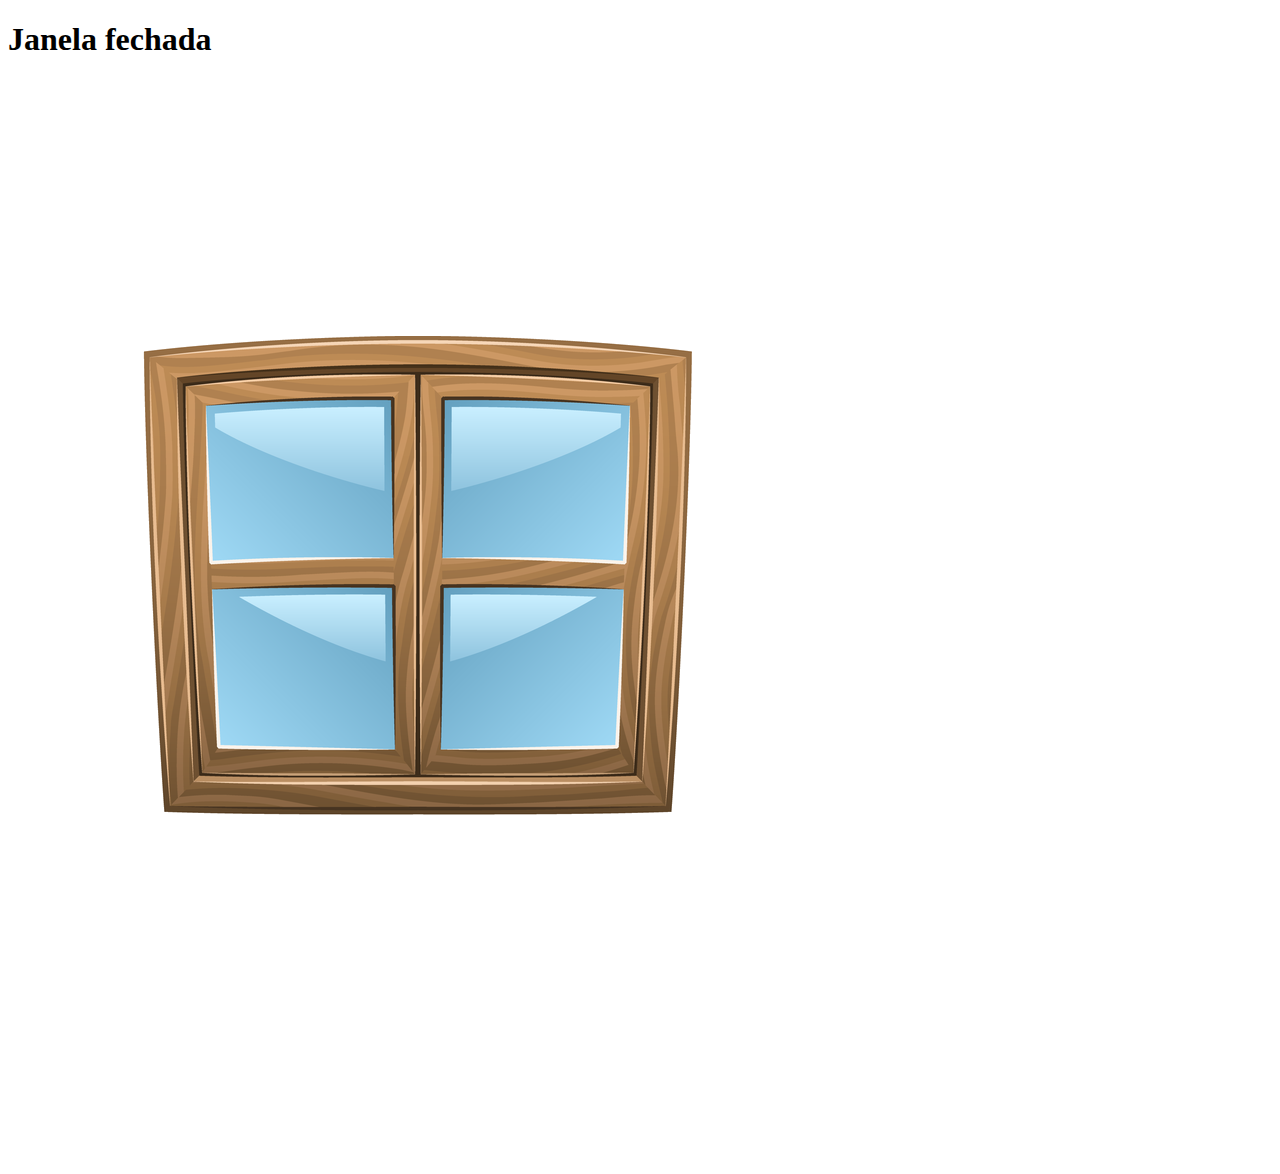
<file: Atividade 12/index.html>
<!DOCTYPE html>
<html lang="pt-br">
<head>
    <meta charset="UTF-8">
    <title>Atividade 12</title>
    <script src="Atividade12.js"></script>
</head>
<body onload="janelaFechada(this)" >
    <h1 id="titulo">Abra a Janela</h1>
    <img src="janelafechada.png" onclick="janelaQuebrada(this)" onmouseover="janelaAberta(this)" onmouseout="janelaFechada(this)">
</body>
</html>
</file>
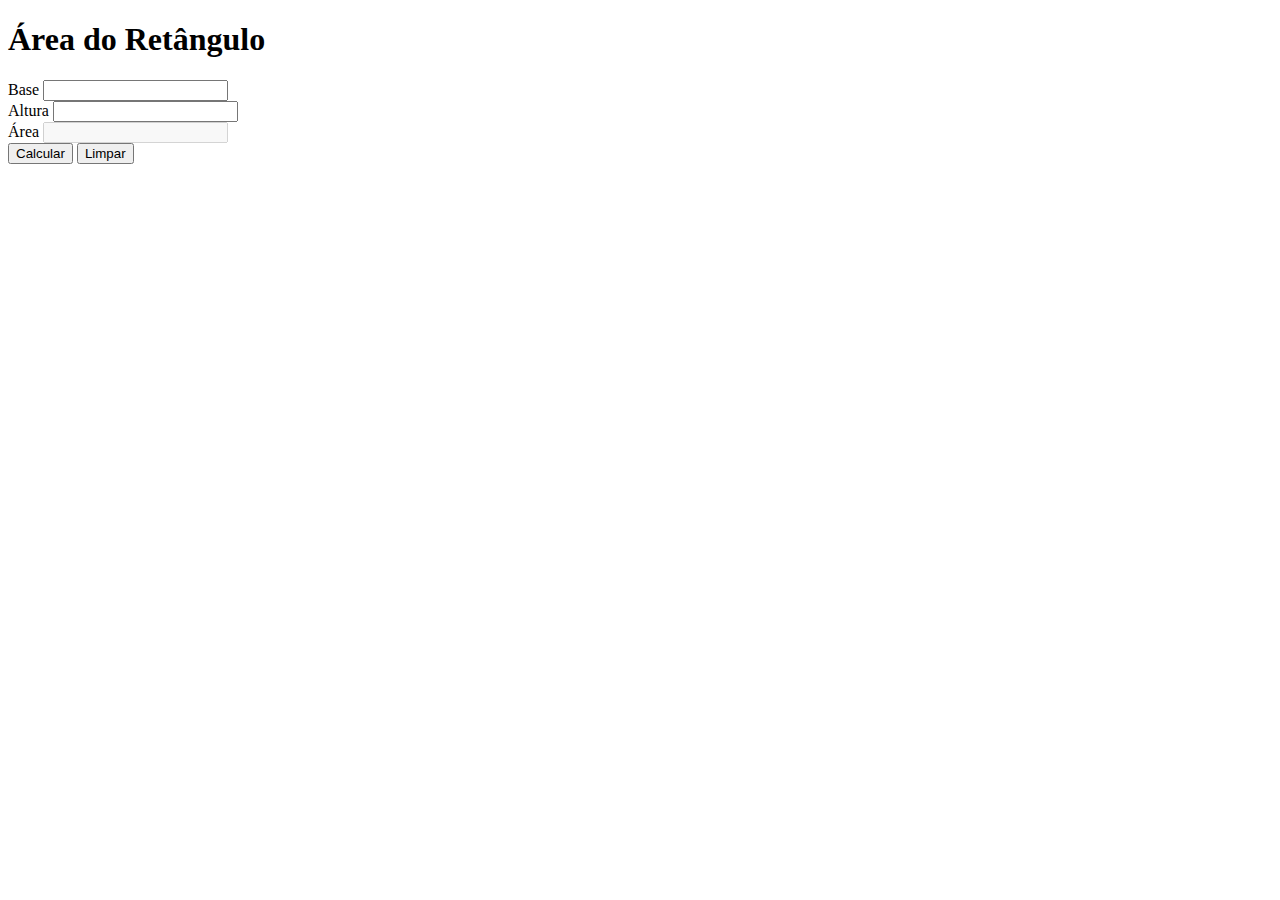
<file: Atividade 11/AreaRetangulo_index.html>
<!DOCTYPE html>
<html lang="pt-BR">

<head>
    <meta charset="UTF-8">
    <meta name="viewport" content="width=device-width, initial-scale=1.0">

    <link href="https://cdn.jsdelivr.net/npm/bootstrap@5.0.2/dist/css/bootstrap.min.css" rel="stylesheet" integrity="sha384-EVSTQN3/azprG1Anm3QDgpJLIm9Nao0Yz1ztcQTwFspd3yD65VohhpuuCOmLASjC" crossorigin="anonymous">

    <script src="AreaRetangulo.js" defer></script>

    <title>Area do Retângulo</title>
</head>

<body class="bg-dark text-light">

    <style>
        body {
            
            min-height: 100%;
            background-image: url(https://as1.ftcdn.net/v2/jpg/02/18/78/62/1000_F_218786237_pAVQyvbTsqlHAbiSDWet5t0NubsnpznV.jpg);
            background-size: cover;
            background-repeat: no-repeat;
            background-position: center;
            background-size:1850px;
            align-items: center;
        }

    </style>
</head>

<section class="container mt-5">

    <h1 class="text-success mb-3">Área do  Retângulo</h1>

    <form class="row">

        <div class="col-sm-12 col-md-4">
            <label for="base" class="form-label">Base</label>
            <input type="number" id="base" name="base" class="form-control mb-4">
        </div>

        <div class="col-sm-12 col-md-4">
            <label for="altura" class="form-label">Altura</label>
            <input type="number" id="altura" name="altura" class="form-control mb-4">
        </div>

        <div class="col-sm-12 col-md-4">
            <label for="area" class="form-label">Área</label>
            <input type="text" id="area" name="area" class="form-control mb-4" disabled>
        </div>

        <div>
            <button type="button" id="btnCalcular" name="btnCalcular" class="btn btn-success">Calcular</button>
            <button type="button" id="btnLimpar" name="btnLimpar" class="btn btn-warning">Limpar</button>
        </div>

    </form>
</section>

</body>

</html>
</file>
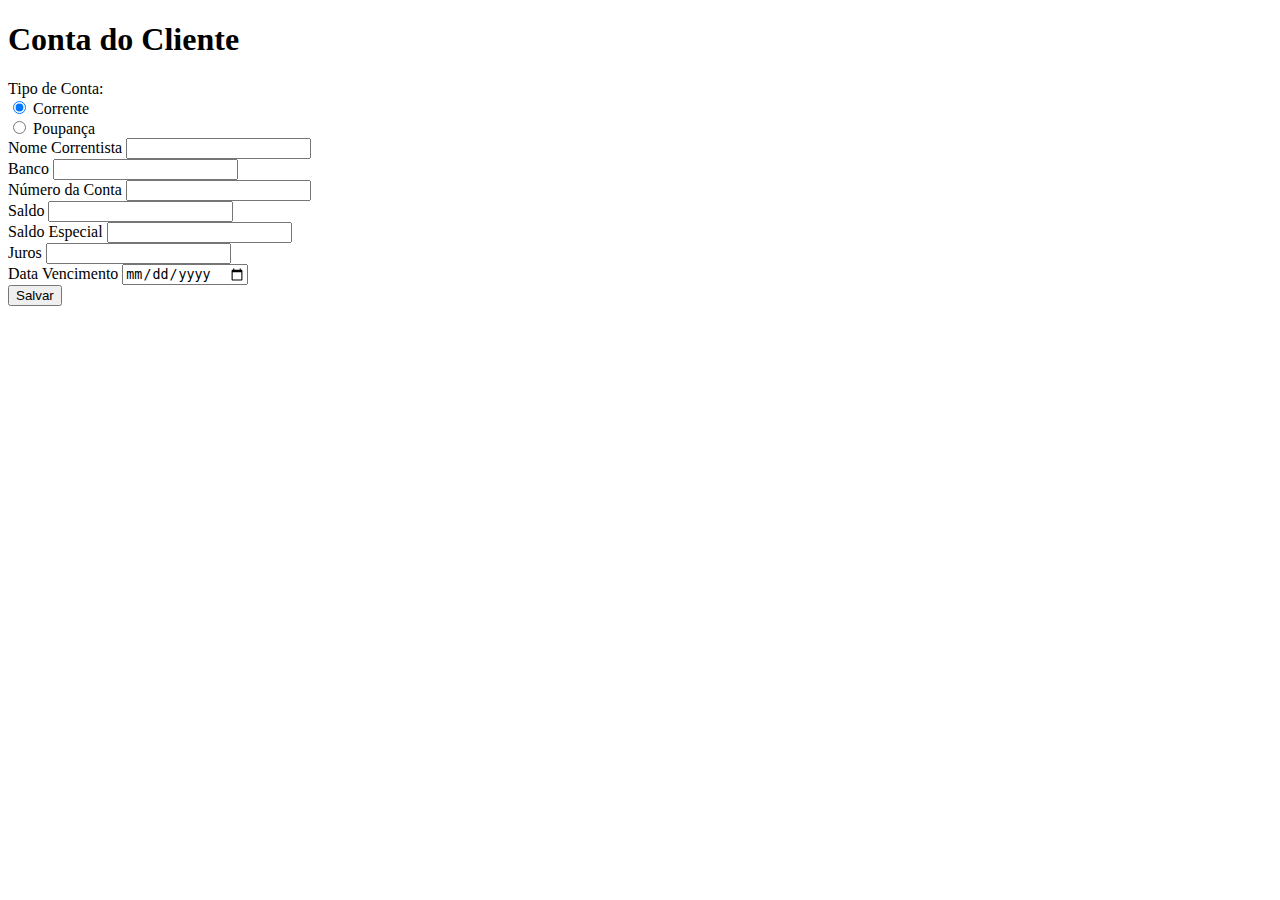
<file: Atividade 11/ContaCorrente_index.html>
<!DOCTYPE html>
<html lang="pt-BR">

<head>
    <meta charset="UTF-8">
    <meta name="viewport" content="width=device-width, initial-scale=1.0">

    <link href="https://cdn.jsdelivr.net/npm/bootstrap@5.0.2/dist/css/bootstrap.min.css" rel="stylesheet"
        integrity="sha384-EVSTQN3/azprG1Anm3QDgpJLIm9Nao0Yz1ztcQTwFspd3yD65VohhpuuCOmLASjC" crossorigin="anonymous">

    <script src="ContaCorrente.js" defer></script>

    <title>Conta do Cliente</title>
</head>

<body class="bg-dark text-light">

    <style>
        body {
            
            min-height: 100%;
            background-image: url(https://as1.ftcdn.net/v2/jpg/02/18/78/62/1000_F_218786237_pAVQyvbTsqlHAbiSDWet5t0NubsnpznV.jpg);
            background-size: cover;
            background-repeat: no-repeat;
            background-position: center;
            background-size:1850px;
            align-items: center;
        }

    </style>

    <section class="container mt-5">

        <h1 class="text-success mb-3">Conta do Cliente</h1>

        <div class="my-4">
            <label for="tipo" class="form-label">Tipo de Conta:</label>
            <div class="form-check">
                <input class="form-check-input" type="radio" name="rTipo" id="rCorrente" value="0"
                    onchange="atualizarTipo()" checked>
                <label class="form-check-label" for="rCorrente">
                    Corrente
                </label>
            </div>
            <div class="form-check">
                <input class="form-check-input" type="radio" name="rTipo" id="rPoupanca" value="1"
                    onchange="atualizarTipo()">
                <label class="form-check-label" for="rPoupanca">
                    Poupança
                </label>
            </div>
        </div>

        <form class="row mb-3">

            <div class="col-sm-12 col-md-6">
                <label for="nomeCorrentista" class="form-label">Nome Correntista</label>
                <input type="text" id="nomeCorrentista" name="nomeCorrentista" class="form-control mb-4">
            </div>

            <div class="col-sm-12 col-md-6">
                <label for="banco" class="form-label">Banco</label>
                <input type="text" id="banco" name="banco" class="form-control mb-4">
            </div>

            <div class="col-sm-12 col-md-6">
                <label for="numeroConta" class="form-label">Número da Conta</label>
                <input type="number" id="numeroConta" name="numeroConta" class="form-control mb-4">
            </div>

            <div class="col-sm-12 col-md-6">
                <label for="saldoConta" class="form-label">Saldo</label>
                <input type="number" id="saldoConta" name="saldoConta" class="form-control mb-4">
            </div>

            <section id="corrente" class="row">
                <div class="col-sm-12 col-md-6">
                    <label for="saldoEspecial" class="form-label">Saldo Especial</label>
                    <input type="number" id="saldoEspecial" name="saldoEspecial" class="form-control mb-4">
                </div>
            </section>

            <section id="poupanca" class="row d-none">
                <div class="col-sm-12 col-md-6">
                    <label for="juros" class="form-label">Juros</label>
                    <input type="number" id="juros" name="juros" class="form-control mb-4">
                </div>

                <div class="col-sm-12 col-md-6">
                    <label for="dataVencimento" class="form-label">Data Vencimento</label>
                    <input type="date" id="dataVencimento" name="dataVencimento" class="form-control mb-4">
                </div>
            </section>

            <div>
                <button type="button" id="btnSalvar" name="btnSalvar" class="btn btn-success">Salvar</button>
            </div>

        </form>
    </section>

</body>

</html>
</file>
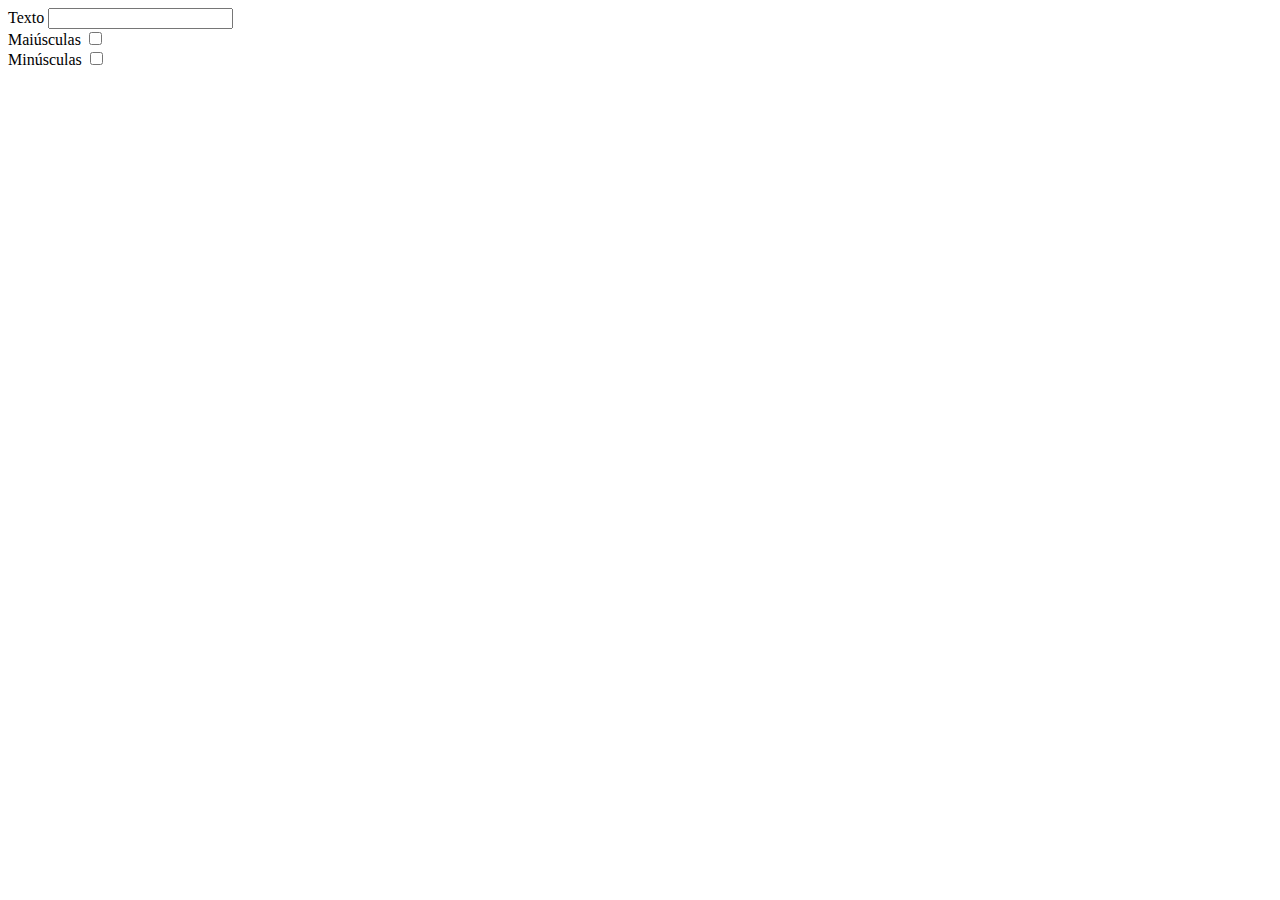
<file: Atividade 13/Atividade13.html>
<!DOCTYPE html>
<html lang="pt-BR">
<head>
    <meta charset="UTF-8">
    <meta http-equiv="X-UA-Compatible" content="IE=edge">
    <meta name="viewport" content="width=device-width, initial-scale=1.0">
    <title>Document</title>
    <script>
        function tudoMaiusc(){
            document.getElementById("texto").value = 
            document.getElementById("texto").value.toUpperCase();

            document.forms.teste.opcao1.checked = true;
            document.forms.teste.opcao2.checked = false;
        } 
        function tudoMinusc(){
            document.getElementById("texto").value = 
            document.getElementById("texto").value.toLowerCase();

            document.forms.teste.opcao2.checked = true;
            document.forms.teste.opcao1.checked = false;
        }
    </script>
</head>
<body>
    <form name="teste">
        Texto
        <input type="text" id="texto" name="texto"
        size=20 maxlength="40">
        <br> Maiúsculas  
        <input type="checkbox" id="opcao1" name="opcao1"
        value="1" onclick="tudoMaiusc();">
        <br> Minúsculas
        <input type="checkbox" id="opcao2" name="opcao2"
        value="2" onclick="tudoMinusc();">

    </form>
</body>
</html>
</file>
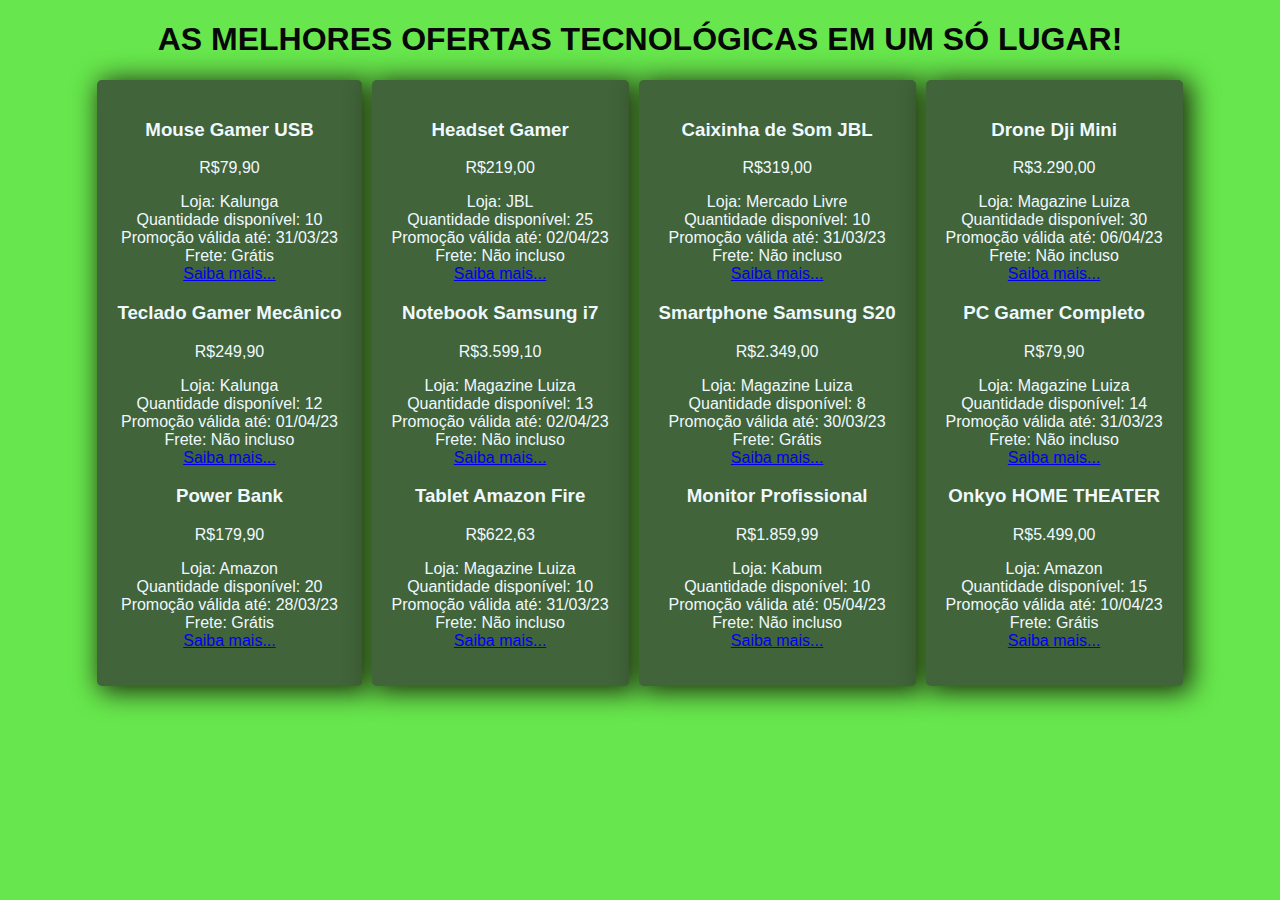
<file: Atividade 5/indexAtividade5.html>
<!DOCTYPE html>

<head>
    <title>Melhores Ofertas Tecnológicas</title>
    <meta http-equiv="X-UA-Compatible" content="IE=edge">
    <meta name="viewport" content="width=device-width, initial-scale=1.0">
    <link rel="stylesheet" href="Atividade5.css">
</head>

<body>
    <div class="container"></div>
    <header >
        <H1>AS MELHORES OFERTAS TECNOLÓGICAS EM UM SÓ LUGAR!</H1>
    </header>
    <div class="container">
        <div class="card">        
        <h3>Mouse Gamer USB</h3> 
        <p>R$79,90</p>              
        <dl>        
        <dt>Loja: Kalunga</dt>        
        <dt>Quantidade disponível: 10</dt> 
        <dt>Promoção  válida até: 31/03/23</dt>        
        <dt>Frete: Grátis</dt>
        <a href='https://www.kalunga.com.br/prod/mouse-gamer-usb-4800dpi-pro-m7-rgb-preto-64386-fortrek-cx-1-un/442669?msclkid=bad060319bd71a8203090411d40b341a&utm_source=bing&utm_medium=cpc&utm_campaign=%5BShop%5D%20Todos%20os%20Produtos&utm_term=4584345033610227&utm_content=Ad%20group%20%231' target='_blank'>Saiba mais...</a>         
        </dl>                     
        <h3>Teclado Gamer Mecânico</h3> 
        <p>R$249,90</p>              
        <dl>        
        <dt>Loja: Kalunga</dt>        
        <dt>Quantidade disponível: 12</dt> 
        <dt>Promoção  válida até: 01/04/23</dt>        
        <dt>Frete: Não incluso</dt>
            <a href='https://www.kalunga.com.br/prod/teclado-gamer-mecanico-basic-switch-azul-usb-gtc559-bright-pt-1-un/671893?msclkid=1e31aa3c5b0f1d06ae5cce1c0881adf2&utm_source=bing&utm_medium=cpc&utm_campaign=%5BShop%5D%20Todos%20os%20Produtos&utm_term=4584345033610227&utm_content=Ad%20group%20%231' target='_blank'>Saiba mais...</a>         
        </dl>
        <h3>Power Bank</h3> 
        <p>R$179,90</p>              
        <dl>        
        <dt>Loja: Amazon</dt>        
        <dt>Quantidade disponível: 20</dt> 
        <dt>Promoção  válida até: 28/03/23</dt>        
        <dt>Frete: Grátis</dt>
             <a href='https://www.amazon.com.br/Carregador-Port%C3%A1til-20-000mAh-Digital-compat%C3%ADvel/dp/B0BW653NVB/ref=sr_1_1_sspa?adgrpid=1139094704690834&hvadid=71193584752482&hvbmt=be&hvdev=c&hvlocphy=147041&hvnetw=o&hvqmt=e&hvtargid=kwd-71193934169785%3Aloc-20&hydadcr=1469_13485646&keywords=power%2Bbank&qid=1679840438&sr=8-1-spons&ufe=app_do%3Aamzn1.fos.6121c6c4-c969-43ae-92f7-cc248fc6181d&spLa=[base64]&th=1' target='_blank'>Saiba mais...</a>         
         </dl>            
    </div>
    <div class="card"> 
        <h3>Headset Gamer</h3> 
        <p>R$219,00</p>              
        <dl>        
        <dt>Loja: JBL</dt>        
        <dt>Quantidade disponível: 25</dt> 
        <dt>Promoção  válida até: 02/04/23</dt>        
        <dt>Frete: Não incluso</dt>
        <a href='https://www.jbl.com.br/headset-gamer/?utm_source=bing&utm_medium=cpc&utm_campaign=TRT%20-%20Search%20-%20Institucional%20Fones%20de%20Ouvido&utm_term=headset%20jbl%20para%20jogo&utm_content=Headset%20JBL' target='_blank'>Saiba mais...</a>         
        </dl>                     
        <h3>Notebook Samsung i7</h3> 
        <p>R$3.599,10</p>              
        <dl>        
        <dt>Loja: Magazine Luiza</dt>        
        <dt>Quantidade disponível: 13</dt> 
        <dt>Promoção  válida até: 02/04/23</dt>        
        <dt>Frete: Não incluso</dt>
            <a href='https://www.magazineluiza.com.br/notebook-samsung-book-intel-core-i7-8gb-256gb-ssd-156-full-hd-windows-11-np550xda-ku1br/p/233308000/in/nsbo/?&force=3&seller_id=magazineluiza&utm_source=bing&utm_medium=pla&partner_id=69009&msclkid=6bdacc3dbf9410e4e23fa81de94efc47' target='_blank'>Saiba mais...</a>         
        </dl>
        <h3>Tablet Amazon Fire</h3> 
        <p>R$622,63</p>              
        <dl>        
        <dt>Loja: Magazine Luiza</dt>        
        <dt>Quantidade disponível: 10</dt> 
        <dt>Promoção  válida até: 31/03/23</dt>        
        <dt>Frete: Não incluso</dt>
             <a href='https://www.magazineluiza.com.br/tablet-amazon-fire-7-2-16gb-7-2mp-2mp-fire-os-12a-geracao-2022-rose/p/kaj0f91740/tb/tbtm/?&seller_id=mobilecom&utm_source=bing&utm_medium=pla&utm_campaign=&partner_id=65137&gclsrc=aw.ds&msclkid=1c7945d46f4d14fe94a321f43749ea42' target='_blank'>Saiba mais...</a>         
         </dl>          
    </div>
    <div class="card"> 
        <h3>Caixinha de Som JBL</h3> 
        <p>R$319,00</p>              
        <dl>        
        <dt>Loja: Mercado Livre</dt>        
        <dt>Quantidade disponível: 10</dt> 
        <dt>Promoção  válida até: 31/03/23</dt>        
        <dt>Frete: Não incluso</dt>
        <a href='https://produto.mercadolivre.com.br/MLB-2680458443-caixinha-de-som-jbl-go3-bluetooth-original-preta-go-3-black-_JM?matt_tool=14213447&matt_word=&matt_source=bing&matt_campaign=MLB_ML_BING_AO_CE-ALL-ALL_X_PLA_ALLB_TXS_ALL&matt_campaign_id=382858295&matt_ad_group=CE&matt_match_type=e&matt_network=o&matt_device=c&matt_keyword=default&msclkid=bc8e3add31c51f5216bc5efd68c44e81&utm_source=bing&utm_medium=cpc&utm_campaign=MLB_ML_BING_AO_CE-ALL-ALL_X_PLA_ALLB_TXS_ALL&utm_term=4579397215084221&utm_content=CE' target='_blank'>Saiba mais...</a>         
        </dl>                     
        <h3>Smartphone Samsung S20</h3> 
        <p>R$2.349,00</p>              
        <dl>        
        <dt>Loja: Magazine Luiza</dt>        
        <dt>Quantidade disponível: 8</dt> 
        <dt>Promoção  válida até: 30/03/23</dt>        
        <dt>Frete: Grátis</dt>
            <a href='https://www.magazineluiza.com.br/smartphone-samsung-galaxy-s20-fe-5g-128gb-branco-octa-core-6gb-ram-65-cam-tripla-selfie-32mp/p/234880800/te/gs2f/?&force=3&seller_id=magazineluiza&utm_source=bing&utm_medium=pla&partner_id=69810&msclkid=4e6fabd1f1e61480d577cff1abfc7f3a' target='_blank'>Saiba mais...</a>         
        </dl>
        <h3>Monitor Profissional</h3> 
        <p>R$1.859,99</p>              
        <dl>        
        <dt>Loja: Kabum</dt>        
        <dt>Quantidade disponível: 10</dt> 
        <dt>Promoção  válida até: 05/04/23</dt>        
        <dt>Frete: Não incluso</dt>
             <a href='https://www.kabum.com.br/produto/128228/monitor-profissional-samsung-28-ips-4k-uhd-hdr-10-98-dci-p3-hdmi-displayport-vesa-lu28r550uqlmzd?origem=48&utm_source=Zoom&utm_medium=comparador&utm_term=128228&utm_campaign=KaBuM%21&campaign=&utm_content=f0f604fb5cb041fdba3dac841b77c875' target='_blank'>Saiba mais...</a>         
         </dl>          
    </div>
    <div class="card">        
        <h3>Drone Dji Mini</h3> 
        <p>R$3.290,00</p>              
        <dl>        
        <dt>Loja: Magazine Luiza</dt>        
        <dt>Quantidade disponível: 30</dt> 
        <dt>Promoção  válida até: 06/04/23</dt>        
        <dt>Frete: Não incluso</dt>
        <a href='https://www.magazineluiza.com.br/drone-dji-mini-se-fly-more-combo/p/he82hd0208/cf/drcm/?&seller_id=essencyalperfumesstore&utm_source=bing&utm_medium=pla&utm_campaign=&partner_id=65137&gclsrc=aw.ds&msclkid=e3b9279e99d21eec7c5c43bec229db15' target='_blank'>Saiba mais...</a>         
        </dl>                     
        <h3>PC Gamer Completo</h3> 
        <p>R$79,90</p>              
        <dl>        
        <dt>Loja: Magazine Luiza</dt>        
        <dt>Quantidade disponível: 14</dt> 
        <dt>Promoção  válida até: 31/03/23</dt>        
        <dt>Frete: Não incluso</dt>
            <a href='https://www.magazineluiza.com.br/pc-gamer-completo-intel-core-i5-memoria-ram-16gb-ssd-240gb-monitor-hdmi-20-polegadas-kit-gamer-wifi-alligator-gaming/p/ck7j115364/in/cptg/' target='_blank'>Saiba mais...</a>         
        </dl>
        <h3>Onkyo HOME THEATER</h3> 
        <p>R$5.499,00</p>              
        <dl>        
        <dt>Loja: Amazon</dt>        
        <dt>Quantidade disponível: 15</dt> 
        <dt>Promoção  válida até: 10/04/23</dt>        
        <dt>Frete: Grátis</dt>
             <a href='https://www.amazon.com.br/THEATER-ONKYO-HTS-3910-DOLBY-ATMOS/dp/B07SW21ZC5?__mk_pt_BR=%C3%85M%C3%85%C5%BD%C3%95%C3%91&crid=1N11KCP7VR3LI&keywords=Home+Theater+Bluetooth+HT-S9800THX+Onkyo&qid=1669524547&qu=eyJxc2MiOiItMC4wNiIsInFzYSI6IjAuMDAiLCJxc3AiOiIwLjAwIn0%3D&sprefix=home+theater+bluetooth+ht-s9800thx+onkyo,aps,286&sr=8-2&ufe=app_do:amzn1.fos.25548f35-0de7-44b3-b28e-0f56f3f96147&linkCode=sl1&tag=05250007-20&linkId=cfee2d421a0d227b5f7ceb26f7bfd3c2&language=pt_BR&ref_=as_li_ss_tl' target='_blank'>Saiba mais...</a>         
         </dl>            
    </div> 
                                       
    </div>
</body>

</html>
</file>
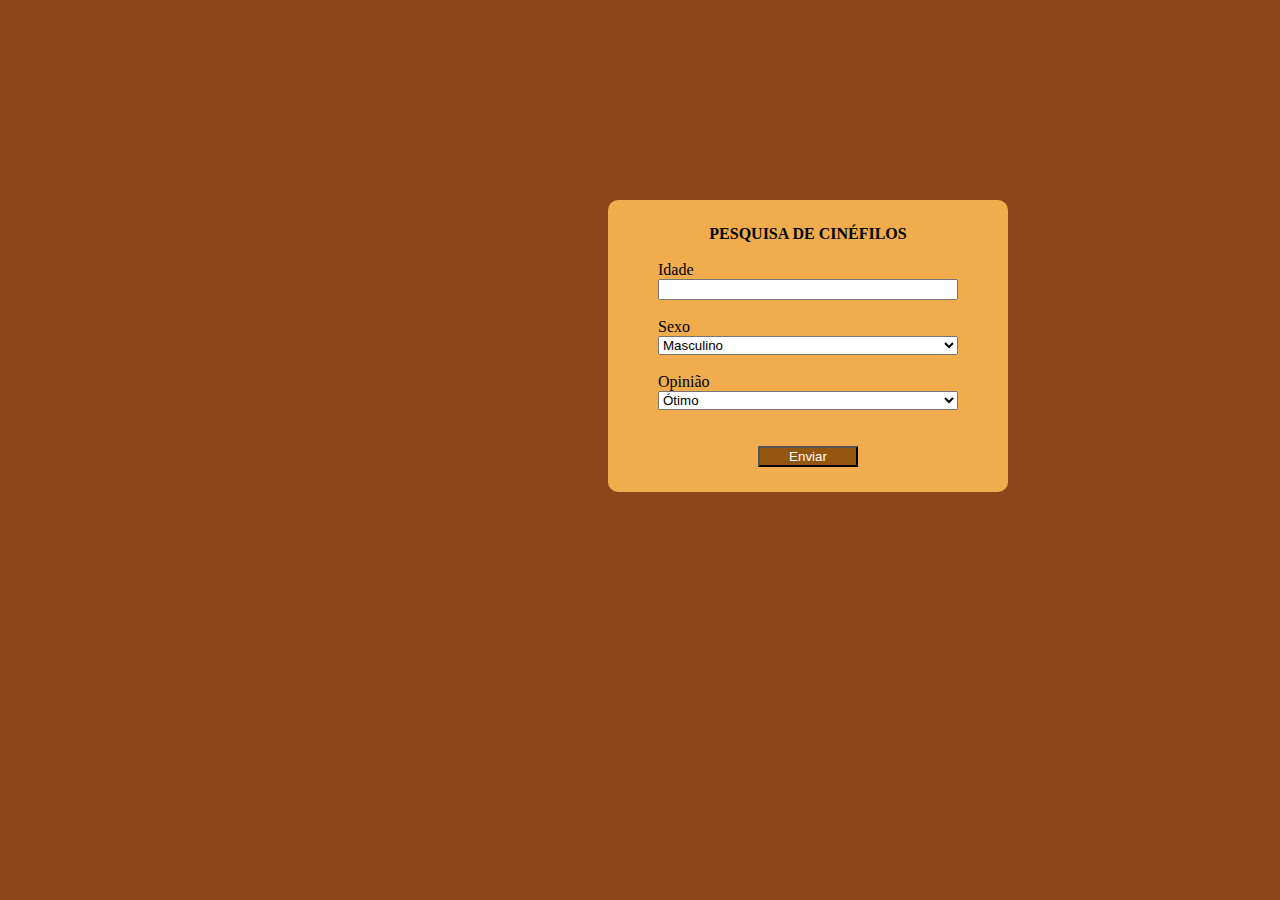
<file: Atividade 8.1/Atividade8.1.html>
<!DOCTYPE html>
<html lang="pt-BR">

<head>
    <meta charset="UTF-8"/>
    <meta name="viewport" content="width=device-width, initial-scale=1.0" />
    <meta http-equiv="X-UA-Compatible" content="ie=edge" />
    <title>Pesquisa no Cinema</title>
    <script src="pesquisa.js"></script>
    <style>
        body {
            background-color: rgb(141, 69, 25);
            min-height: 100%;
            background-image: url(https://img.imageboss.me/revista-cdn/cdn/38102/b9118800092e00f986398edc03863b57fe602310.jpg?1641220359);
            background-size: cover;
            background-repeat: no-repeat;
            background-position: center;
            background-size: 1500px;
            align-items: center;
        }

        .inputs {
            display: flex;
            flex-direction: column;
            width: 300px;
        }

        .submit {
            width: 100px;
            color: rgb(255, 252, 252);
            background-color: rgb(147, 86, 16);
        }

        main {
            display: flex;
            flex-direction: column;
            width: 350px;
            background-color: rgb(240, 172, 77);
            align-items: center;
            padding: 25px;
            border-radius: 10px;
            margin-left: 600px;
            margin-top: 200px;

        }

        .titulo {
            align-self: center;
        }
    </style>
</head>

<body>
   
    <main class=main><!--por questão de semântica, para que ele possa entender-->
        <div class="inputs">
            <label class="titulo"><b>PESQUISA DE CINÉFILOS</b></label>
            <br>
            <label for="idade">Idade</label> <!--texto-->
                <input id="idade" name="idade" type="text" /> <!--caixinha-->
            <br>
            <label for="genero">Sexo</label>

            <select name="genero" id="sexo">
                <option value="Male">
                    Masculino
                </option>
                <option value="Female">
                    Feminino
                </option>
            </select><!--dropdown, caixinha de opção-->
            <br>
            <label for="opiniao">Opinião</label>
            <select name="opiniao" id="opiniao">
                <option value="4">Ótimo</option>
                <option value="3">Bom</option>
                <option value="2">Regular</option>
                <option value="1">Péssimo</option>
            </select>



        </div>
        <div>
            <br><br>
            <button onclick="onClick()" class="submit">Enviar</button>
        </div>
    </main>
</body>

</html>
</file>
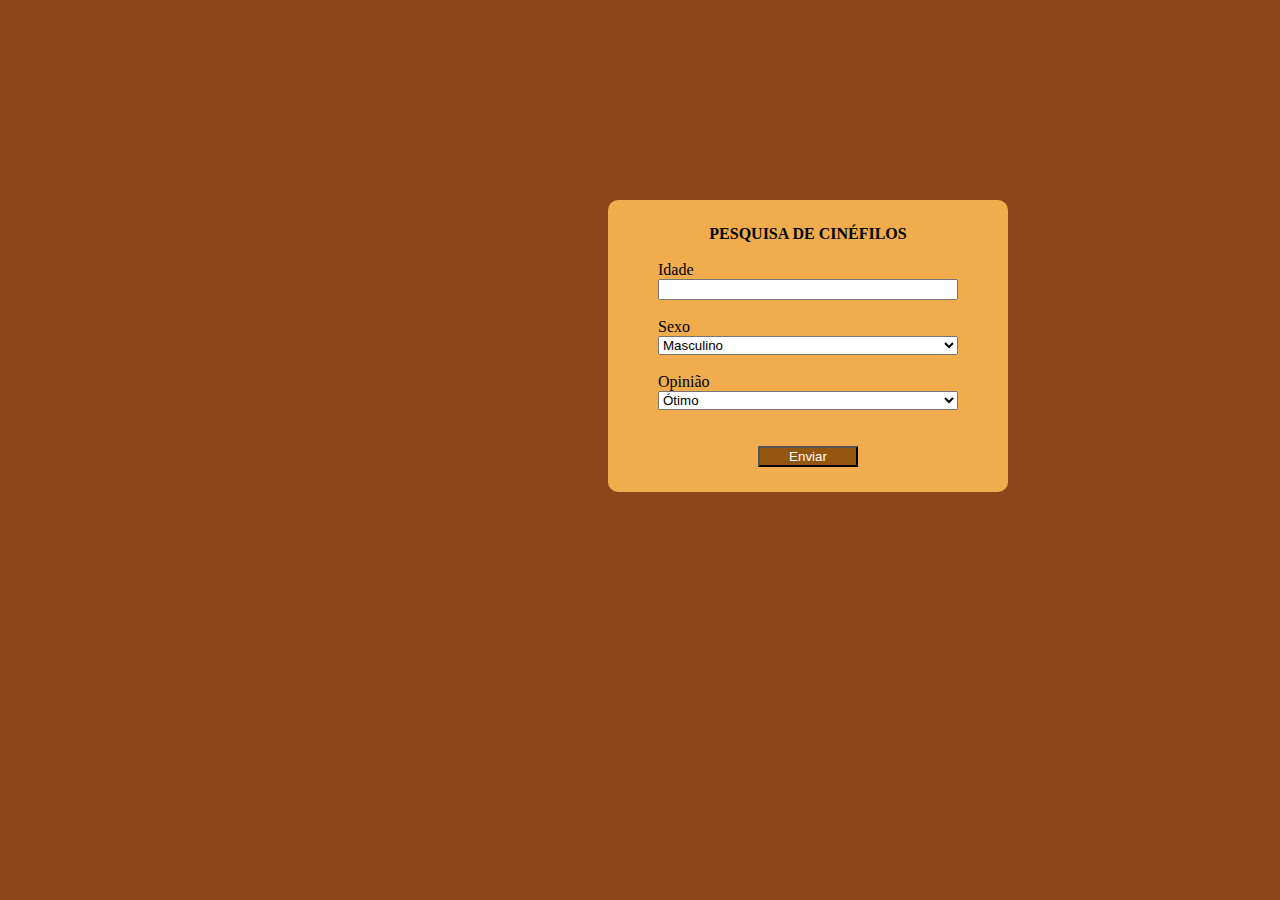
<file: Atividade 8/Atividade8.html>
<!DOCTYPE html>
<html lang="pt-BR">

<head>
    <meta charset="UTF-8"/>
    <meta name="viewport" content="width=device-width, initial-scale=1.0" />
    <meta http-equiv="X-UA-Compatible" content="ie=edge" />
    <title>Pesquisa no Cinema</title>
    <script src="pesquisa.js"></script>
    <style>
        body {
            background-color: rgb(141, 69, 25);
            min-height: 100%;
            background-image: url(https://img.imageboss.me/revista-cdn/cdn/38102/b9118800092e00f986398edc03863b57fe602310.jpg?1641220359);
            background-size: cover;
            background-repeat: no-repeat;
            background-position: center;
            background-size: 1500px;
            align-items: center;
        }

        .inputs {
            display: flex;
            flex-direction: column;
            width: 300px;
        }

        .submit {
            width: 100px;
            color: rgb(255, 252, 252);
            background-color: rgb(147, 86, 16);
        }

        main {
            display: flex;
            flex-direction: column;
            width: 350px;
            background-color: rgb(240, 172, 77);
            align-items: center;
            padding: 25px;
            border-radius: 10px;
            margin-left: 600px;
            margin-top: 200px;

        }

        .titulo {
            align-self: center;
        }
    </style>
</head>

<body>
   
    <main class=main><!--por questão de semântica, para que ele possa entender-->
        <div class="inputs">
            <label class="titulo"><b>PESQUISA DE CINÉFILOS</b></label>
            <br>
            <label for="idade">Idade</label> <!--texto-->
                <input id="idade" name="idade" type="text" /> <!--caixinha-->
            <br>
            <label for="genero">Sexo</label>

            <select name="genero" id="sexo">
                <option value="Male">
                    Masculino
                </option>
                <option value="Female">
                    Feminino
                </option>
            </select><!--dropdown, caixinha de opção-->
            <br>
            <label for="opiniao">Opinião</label>
            <select name="opiniao" id="opiniao">
                <option value="4">Ótimo</option>
                <option value="3">Bom</option>
                <option value="2">Regular</option>
                <option value="1">Péssimo</option>
            </select>



        </div>
        <div>
            <br><br>
            <button onclick="onClick()" class="submit">Enviar</button>
        </div>
    </main>
</body>

</html>
</file>
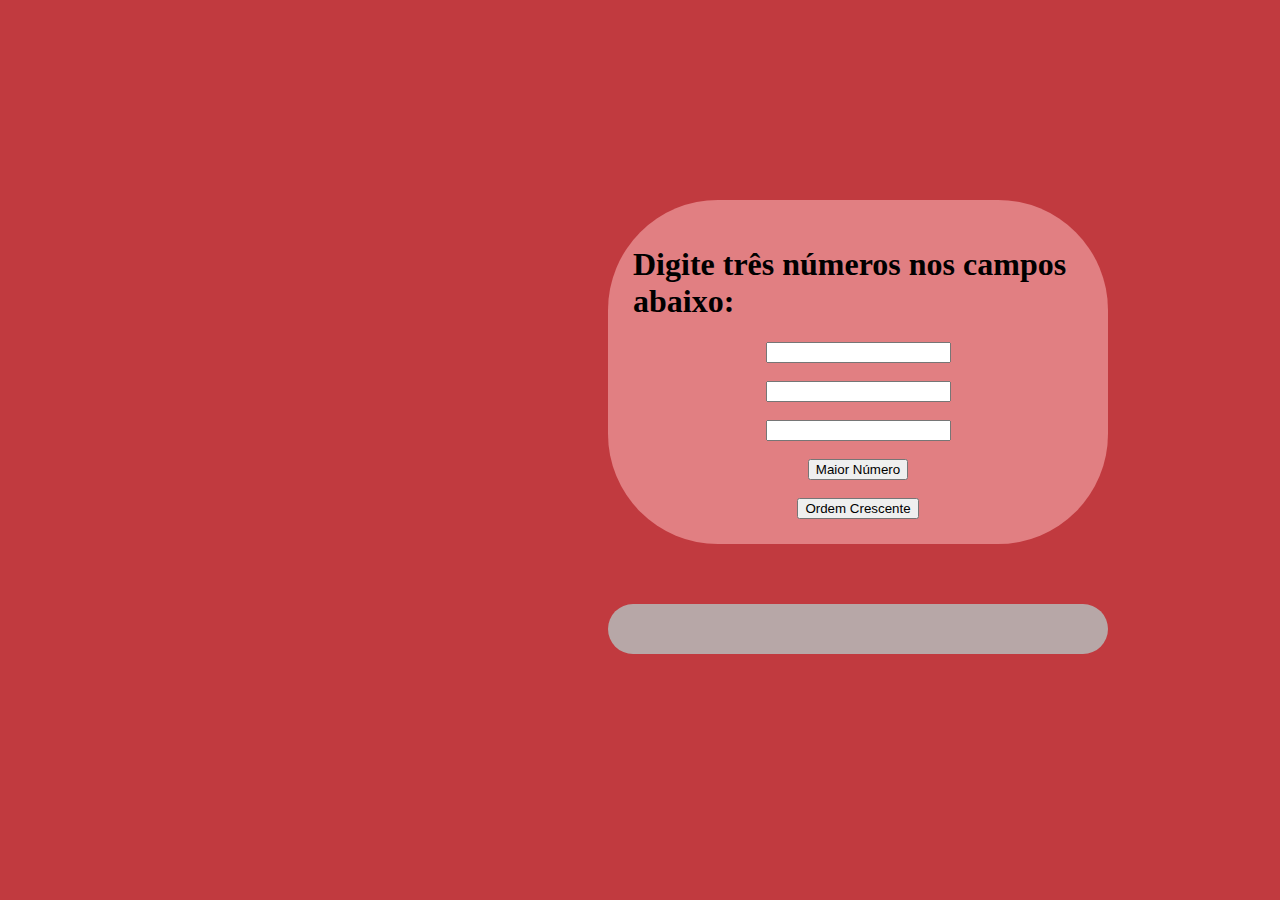
<file: Atividade 9/Atividade9.html>
<!DOCTYPE html>
<html lang="pt-BR">

<head>
    <meta charset="UTF-8">
    <meta http-equiv="X-UA-Compatible" content="IE=edge">
    <meta name="viewport" content="width=device-width, initial-scale=1.0">
    <title>Atividade 9</title>
    <script src="Maior_OrdemCrescente.js"></script>
    <style>
        body {
            background-color: rgb(193, 58, 63);
            min-height: 100%;
            background-image: url(https://cdn.pixabay.com/photo/2020/09/23/03/54/background-5594879_960_720.jpg);
            background-size: cover;
            background-repeat: no-repeat;
            background-position: center;
            background-size: 1500px;
            align-items: center;
        }

        .numeros {
            display: flex;
            flex-direction: column;
            width: 450px;
            background-color:  rgb(225, 127, 130);
            align-items: center;
            padding: 25px;
            border-radius: 110px;
            margin-left: 600px;
            margin-top: 200px;
        }

        .resposta
        {
            display: flex;
            flex-direction: column;
            width: 450px;
            background-color: rgb(183, 167, 167);
            align-items: center;
            padding: 25px;
            border-radius: 110px;
            margin-left: 600px;
            margin-top: 60px;
        }
    </style>
</head>


<body>
    <section>
        <div id="numeros" class="numeros">
            <h1>Digite três números nos campos abaixo:</h1>
            <input type="number" id="num1">
            <br>
            <input type="number" id="num2">
            <br>
            <input type="number" id="num3">
            <br>
            <input type="button" id="btn" value="Maior Número" onclick="maior()">
            <br>
            <input type="button" id="btn" value="Ordem Crescente" onclick="cresc()">
        </div>

        <div id="res" class="resposta">
            
    </section>
</body>

</html>
</file>
<file: Atividade 5/Atividade5.css>
.container{
    display: flex;
    align-items: center;
    width: 100%;
    margin-top: 0 auto;
    gap: 10px; 
    flex-direction: row;
    justify-content: center;
}

body {
font-family: "Segoe UI",  Tahoma, Geneva, Verdana, sans-serif;
background-color: rgb(103, 231, 77);
margin: 0;
padding: 0;
 max-width: vhw;
}

h1{
    text-align: center;
    color:rgb(8, 8, 8);
}

.card{
flex-basis: calc(100% / 3 -20px);
background-color: rgb(65, 100, 58);
 color: aliceblue;
text-align: center;
padding: 20px;
border-radius: 5px;
box-shadow: 5px 3px 27px 3px rgb(33, 44, 17);
}

.card h2{
margin-top: 0;
}

.card p {
 margin-top: 10px 0;
}
</file>
